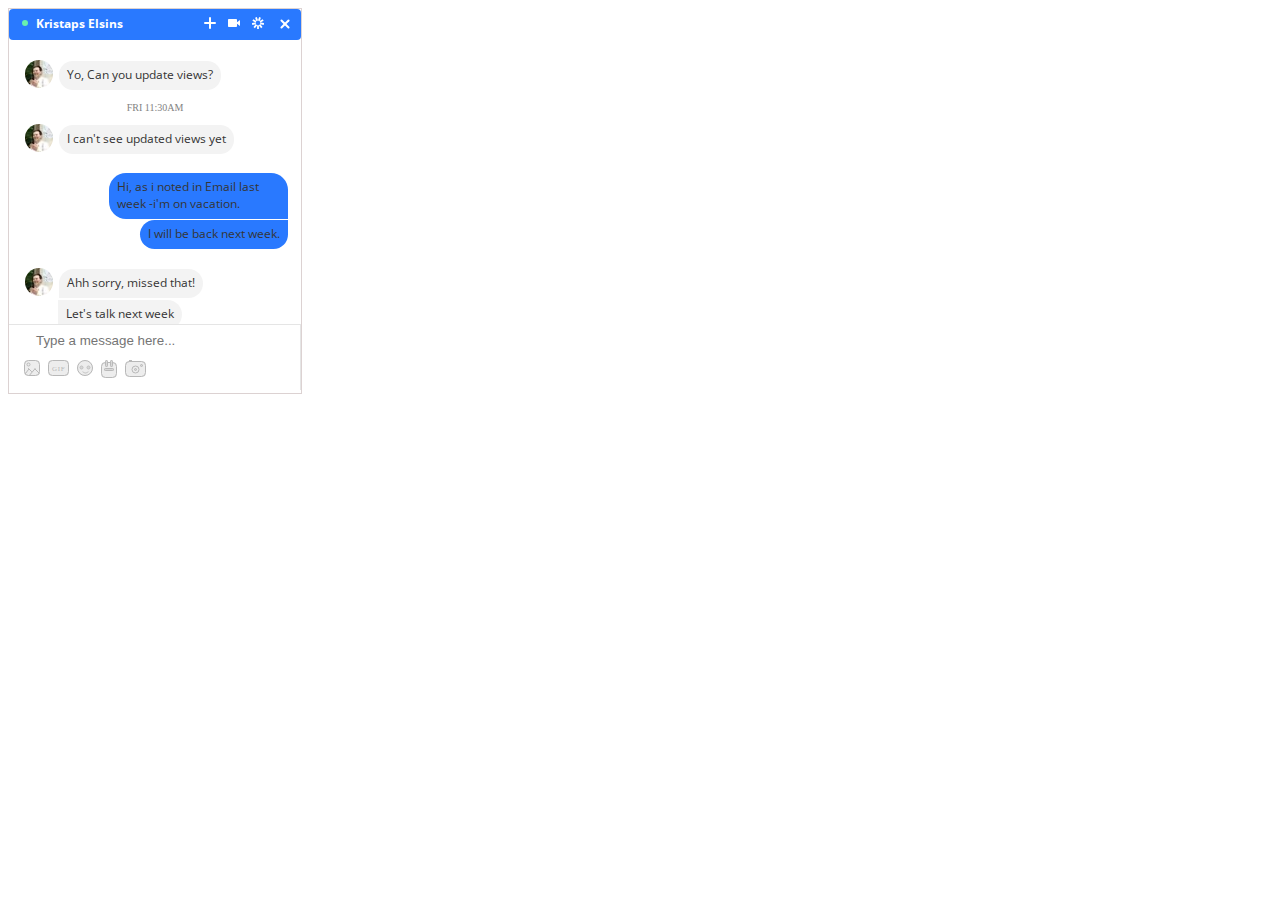
<file: messanger/index.html>
<!DOCTYPE html>
<html lang="en">

<head>
    <meta charset="UTF-8">
    <meta name="viewport"
          content="width=device-width, user-scalable=no, initial-scale=1.0, maximum-scale=1.0, minimum-scale=1.0">
    <meta http-equiv="X-UA-Compatible" content="ie=edge">
    <title>facebook_messanger</title>
    <link rel="stylesheet" type="text/css" href="styles/index.css">
    <link href='https://fonts.google.com/specimen/Open+Sans?selection.family=Open+Sans' rel='stylesheet'>
</head>

<body>
<div class="messenger-frame">
    <header class="messenger-frame__header">
        <section class="messenger-frame__name-active">
            <section class="messenger-frame__mark-active"></section>
            <span class="messenger-frame__person-name">Kristaps Elsins</span>
        </section>
        <section class="messenger-header__buttons">
            <div class="format-buttons">
                <a href="#">
                    <img src="pics/Plus.svg">
                </a>
                <a href="#">
                    <img id="video-img" src="pics/Video.svg">
                </a>
                <a href="#">
                    <img src="pics/Cog.svg">
                </a>

                <a href="#">
                    <img src="pics/Close.svg">
                </a>
            </div>
        </section>
    </header>

    <main class="message-box">
        <section class="message-box__message-fromme message-box__message-tome">
            <img src="pics/avatar.jpg" class="messanger__frame__avatar">
            <section class="message-frame__content--tome">
                <p class="message__text">Yo, Can you update views?</p>
            </section>
        </section>
        <section class="message-box__time-delimiter">FRI 11:30AM
            <time datetime="2018-01-19 11:30"></time>
        </section>
        <section class="message-box__message-fromme message-box__message-tome">
            <img src="pics/avatar.jpg" class="messanger__frame__avatar">
            <section class="message-frame__content--tome">
                <p class="message__text">I can't see updated views yet</p>
            </section>
        </section>


        <section class="message-box__space-between-messages">
            <section class="message-frame message-frame--fromme">
                <section class="message__frame__content--fromme message__frame__content--fromme-first">
                    <p class="message__text">Hi, as i noted in Email last week -i'm on vacation.</p>
                </section>
            </section>

            <section class="message-frame message-frame--fromme">
                <section class="message__frame__content--fromme message__frame__content--fromme-last">
                    <p class="message__text">I will be back next week.</p>
                </section>
            </section>
        </section>

        <section class="message-box__space-between-messages">

            <section class="message-box__message message-box__message-tome">
                <img src="pics/avatar.jpg" class="messanger__frame__avatar">
                <section class="message-frame message-frame__content--tome message-frame__content--tome-first">
                    <p class="message__text">Ahh sorry, missed that!</p>
                </section>
            </section>

            <section class="message-frame message__frame--tome--last">
                <section class="message-frame__content--tome message-frame__content--tome-middle">
                    <p class="message__text">Let's talk next week</p>
                </section>
            </section>

            <section class="message-frame message__frame--tome--last">
                <section class="message-frame__content--tome message-frame__content--tome-middle">
                    <p class="message__text">Let's talk next week</p>
                </section>
            </section>

            <section class="message-frame message__frame--tome--last">
                <section class="message-frame__content--tome message-frame__content--tome-last">
                    <p class="message__text">Let's talk next week</p>
                </section>
            </section>


        </section>
    </main>

    <footer class="messenger-frame__footer">
        <form class="message_send" name="message_send" target="#" method="post">
            <input class="message-to-send" name="message-to-send" type="text" placeholder="Type a message here..."/>
            <input type="submit"
                   style="position: absolute; left: -9999px; width: 1px; height: 1px;"
                   tabindex="-1"/></form>
        <section class="footer__buttons">
            <a href="#">
                <img src="pics/Picture.svg">
            </a>
            <a href="#">
                <img src="pics/Gif.svg">
            </a>
            <a href="#">
                <img src="pics/Smile.svg">
            </a>
            <a href="#">
                <img src="pics/Calendar.svg">
            </a>
            <a href="#">
                <img src="pics/Camera.svg">
            </a>
        </section>
    </footer>
</div>
</body>
</html>
</file>
<file: messanger/styles/index.css>
@import url("http://fonts.googleapis.com/css?family=Open+Sans");
.messenger-frame {
  width: 292px;
  border: 1px solid #dcd2d2;
  height: 384px; }

.message-box {
  overflow-y: auto;
  height: 264px; }

.messenger-frame__header {
  width: 100%;
  height: 31px;
  border-radius: 4px;
  background-color: #2979ff;
  display: flex;
  flex-direction: row;
  justify-content: space-between;
  margin-bottom: 20px; }

.messenger__window {
  width: 60%;
  height: 60%;
  border: 1px solid black; }

.messenger-frame__mark-active {
  width: 6px;
  height: 6px;
  background-color: #69f0ae;
  border-radius: 3px;
  margin-left: 13px;
  margin-top: 5px;
  margin-right: 8px; }

.messenger-frame__person-name {
  font-family: Open Sans;
  font-size: 12px;
  font-weight: bold;
  font-style: normal;
  font-stretch: normal;
  line-height: normal;
  letter-spacing: normal;
  text-align: left;
  color: #ffffff; }

.messenger-frame__name-active {
  display: flex;
  flex-direction: row;
  justify-content: space-between;
  padding-top: 6px; }

.messenger-header__buttons {
  display: flex;
  /*justify-content: space-between;*/
  margin-right: 7px;
  width: 90px; }

.format-buttons {
  display: flex;
  justify-content: space-between;
  width: 96px;
  padding-top: 6px; }

#video-img {
  padding-bottom: 2px; }

.message-box__message {
  display: flex; }

.message-box__message-fromme {
  display: flex;
  margin-bottom: 1px; }

.message-box__message-tome {
  justify-content: flex-start; }

.message-frame {
  display: flex;
  margin-bottom: 1px; }

.message-frame--fromme {
  justify-content: flex-end; }

.message-frame__content--tome {
  background-color: #f3f3f3;
  border-radius: 14px;
  margin-left: 6px;
  height: 30%;
  text-align: left;
  margin-top: 1px; }

.message__text {
  margin: 0;
  padding: 5px 8px 7px;
  text-align: left;
  font-family: Open Sans, serif;
  font-size: 12px;
  font-weight: normal;
  font-style: normal;
  font-stretch: normal;
  line-height: normal;
  letter-spacing: normal;
  color: #353535; }

.messanger__frame__avatar {
  width: 28px;
  height: 28px;
  border-radius: 14px;
  margin-left: 16px; }

.message-box__time-delimiter {
  padding-top: 11px;
  padding-bottom: 11px;
  display: flex;
  justify-content: center;
  color: #828282;
  font-size: 10px;
  font-family: OpenSans-Bold, serif; }

.message-box__space-between-messages {
  padding-top: 18px; }

.message__frame__content--fromme {
  margin-right: 13px;
  margin-left: 100px;
  background-color: #2979ff;
  border-radius: 14px;
  height: 30%;
  text-align: center; }

.message__frame__content--fromme-first {
  border-radius: 17px 17px 0 17px; }

.message__frame__content--fromme-middle {
  border-radius: 17px 0 0 17px; }

.message__frame__content--fromme-last {
  border-radius: 17px 0 17px 17px; }

.message-frame__content--tome-first {
  border-radius: 17px 17px 17px 0; }

.message-frame__content--tome-middle {
  border-radius: 0 17px 17px 0; }

.message-frame__content--tome-last {
  border-radius: 0 17px 17px 17px; }

.message__frame--tome--last {
  display: flex;
  justify-content: flex-start;
  padding-left: 43px; }

.messenger-frame__footer {
  border-right: 1px solid #e5e5e5;
  height: 65.5px;
  bottom: 0; }

.message_send input {
  padding-top: 8px;
  padding-left: 13px;
  width: 95%;
  left: -9999px;
  border: 0;
  border-top: 1px solid #e5e5e5; }

.footer__buttons {
  display: flex;
  justify-content: space-between;
  padding-left: 15px;
  padding-top: 11px;
  width: 122px; }

.message-to-send::-webkit-input-placeholder {
  padding-left: 14px;
  padding-top: 0px;
  opacity: 1;
  transition: opacity 0.3s ease; }

.message-to-send::-moz-placeholder {
  padding-left: 14px;
  padding-top: 0px;
  opacity: 1;
  transition: opacity 0.3s ease; }

.message-to-send:-moz-placeholder {
  padding-left: 14px;
  padding-top: 0px;
  opacity: 1;
  transition: opacity 0.3s ease; }

.message-to-send:-ms-input-placeholder {
  padding-left: 14px;
  padding-top: 0px;
  opacity: 1;
  transition: opacity 0.3s ease; }

.message-to-send:focus::-webkit-input-placeholder {
  padding-left: 14px;
  padding-top: 0px;
  opacity: 0;
  transition: opacity 0.3s ease; }

.message-to-send:focus::-moz-placeholder {
  padding-left: 14px;
  padding-top: 0px;
  opacity: 0;
  transition: opacity 0.3s ease; }

.message-to-send:focus:-moz-placeholder {
  padding-left: 14px;
  padding-top: 0px;
  opacity: 0;
  transition: opacity 0.3s ease; }

.message-to-send:focus:-ms-input-placeholder {
  padding-left: 14px;
  padding-top: 0px;
  opacity: 0;
  transition: opacity 0.3s ease; }

/*# sourceMappingURL=index.css.map */
</file>
